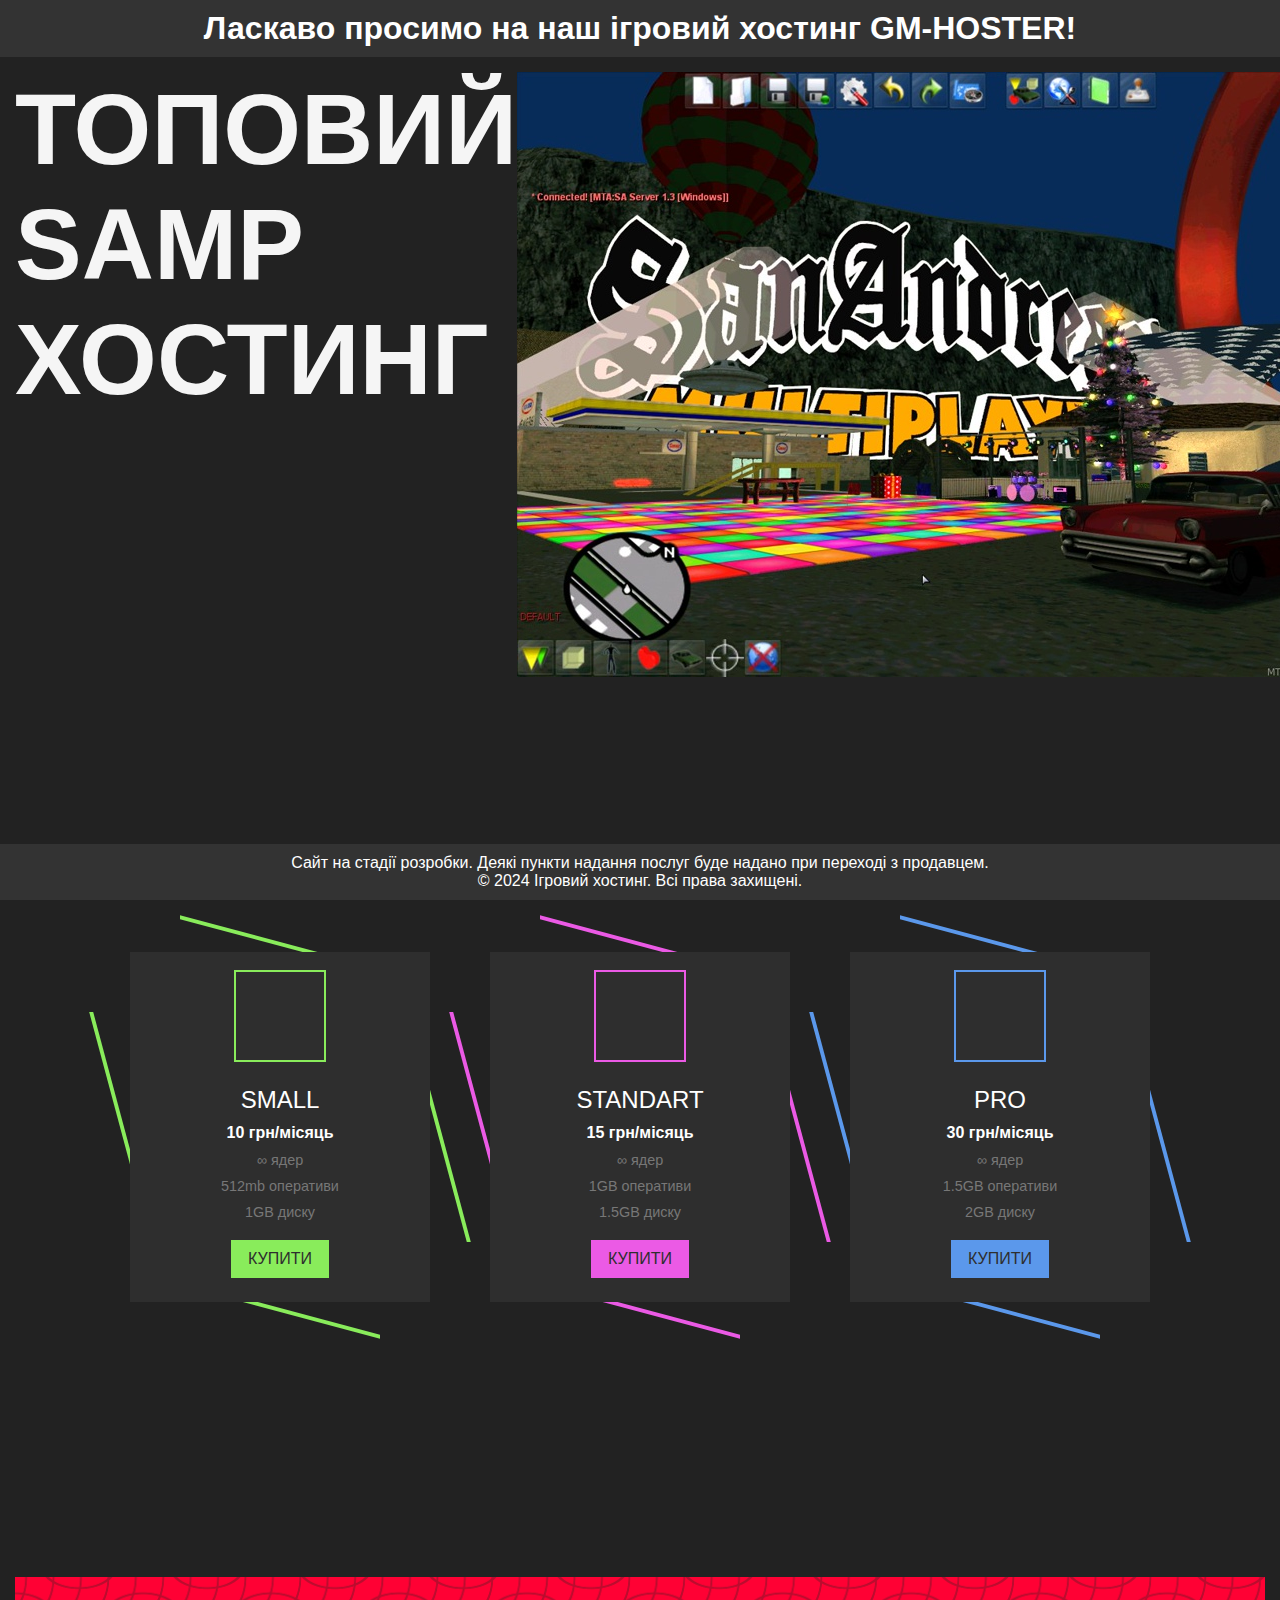
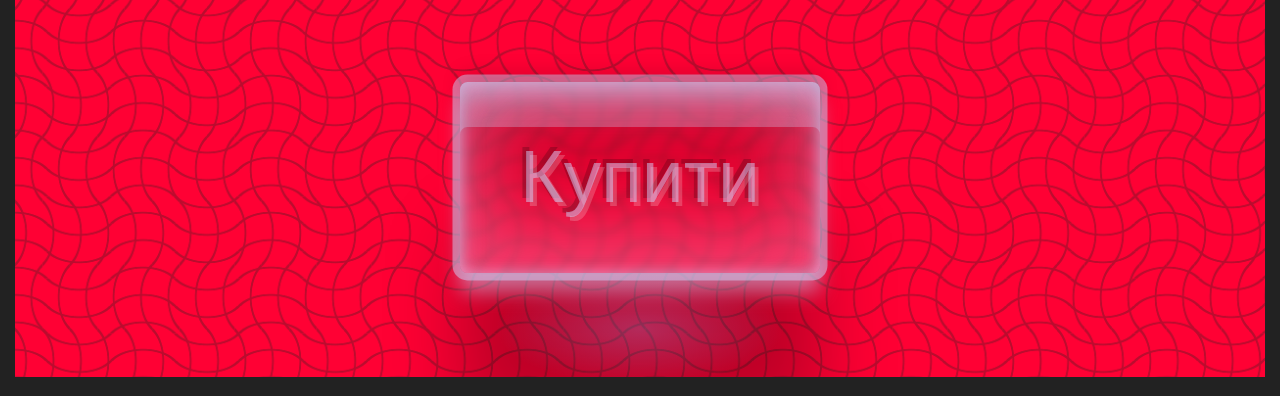
<file: index.html>
<!DOCTYPE html>
<html lang="uk">
<head>
    <meta charset="UTF-8">
    <meta name="viewport" content="width=device-width, initial-scale=1.0">
    <title>Ігровий хостинг</title>
    <link rel="stylesheet" href="css/style.css">
    <style>
        @keyframes rainbow {
    0% {color: red;}
    14% {color: orange;}
    28% {color: yellow;}
    42% {color: lime;}
    57% {color: blue;}
    71% {color: indigo;}
    85% {color: violet;}
    100% {color: red;}
}
    </style>
</head>
<body>
    <div class="header">
        <h1>Ласкаво просимо на наш ігровий хостинг GM-HOSTER!</h1>
    </div>

    <div class="main">
        <div class="maincont">
          <h1 class="textyk" style="animation-name: rainbow;
    animation-duration: 3s;
    animation-iteration-count: infinite;">ТОПОВИЙ SAMP ХОСТИНГ</h1>
          <img src="img/samp.jpg" alt="Картинка мала би тут бути......" class="kartynka">
        </div>
        <div class="blockheader"></div>
        <section class="tariff">
            <section class="card__tariff">
              <div class="card__bx" style="--clr: #89ec5b">
                <div class="card__data">
                  <div class="card__icon">
                    <i class="fa-solid fa-paintbrush"></i>
                  </div>
                  <div class="card__content">
                    <h3 class="tarifftext">SMALL</h3>
                    <h4 class="tarifftext">10 грн/місяць</h4>
                    <p>∞ ядер</p>
                    <p>512mb оперативи</p>
                    <p>1GB диску</p>
                    <a href="#buy">КУПИТИ</a>
                  </div>
                </div> 
              </div>
              <div class="card__bx" style="--clr: #eb5ae5">
                <div class="card__data">
                  <div class="card__icon">
                    <i class="fa-solid fa-code"></i>
                  </div>
                  <div class="card__content">
                    <h3 class="tarifftext">STANDART</h3>
                    <h4 class="tarifftext">15 грн/місяць</h4>
                    <p>∞ ядер</p>
                    <p>1GB оперативи</p>
                    <p>1.5GB диску</p>
                    <a href="#buy">КУПИТИ</a>
                  </div>
                </div>
              </div>
              <div class="card__bx" style="--clr: #5b98eb">
                <div class="card__data">
                  <div class="card__icon">
                    <i class="fa-brands fa-searchengin"></i>
                  </div>
                  <div class="card__content">
                    <h3 class="tarifftext">PRO</h3>
                    <h4 class="tarifftext">30 грн/місяць</h4>
                    <p>∞ ядер</p>
                    <p>1.5GB оперативи</p>
                    <p>2GB диску</p>
                    <a href="#buy">КУПИТИ</a>
                  </div>
                </div>
              </div>
          
            </section>
          
          </section>
          <div class="buy" id="buy">
            <iframe src="button/button.html" frameborder="0" width="100%" height="400px"></iframe>
          </div>
    </div>
    <div class="footer">
        <p>Сайт на стадії розробки. Деякі пункти надання послуг буде надано при переході з продавцем.</p>
        <p>© 2024 Ігровий хостинг. Всі права захищені.</p>
    </div>
</body>
</html>
</file>
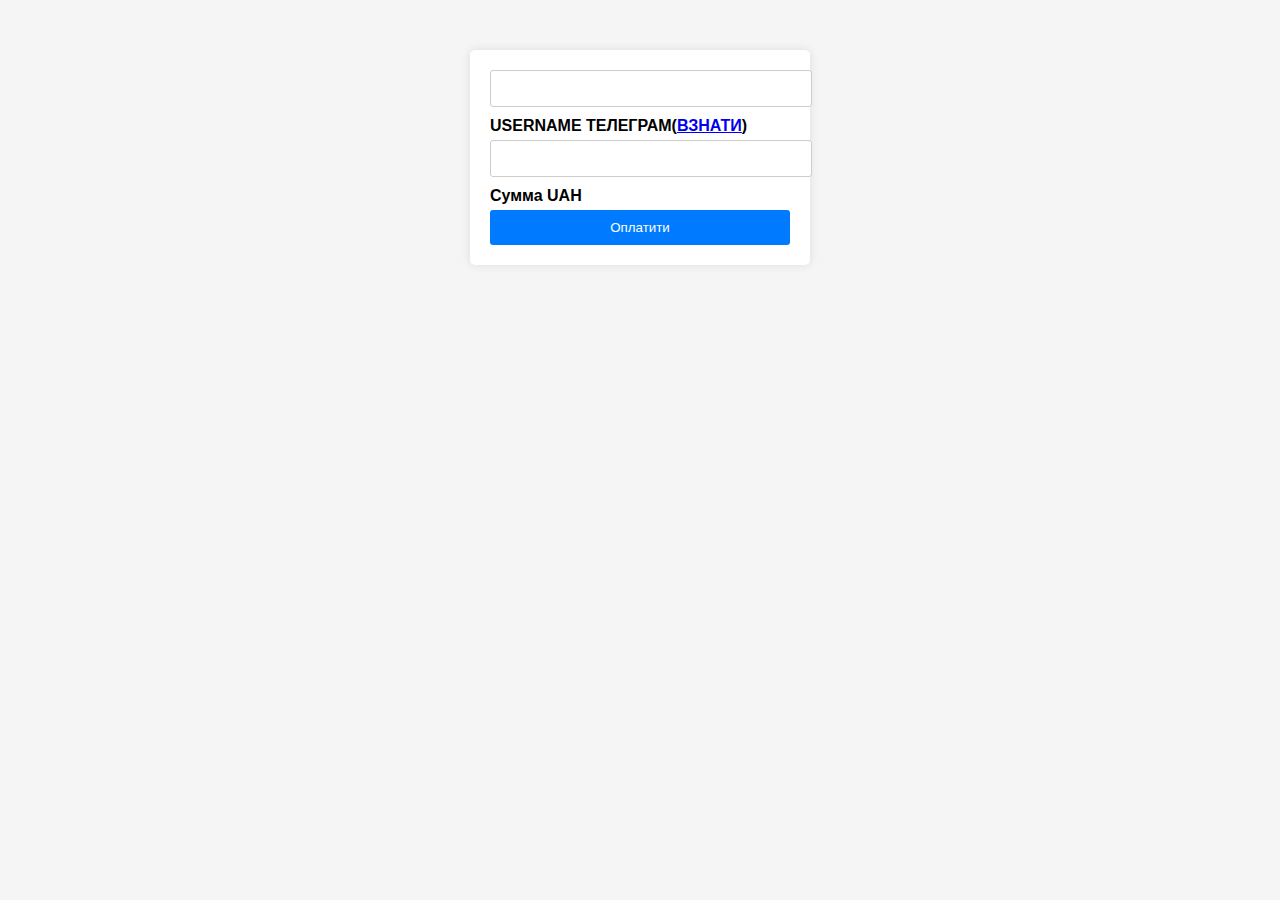
<file: pay.html>
<!DOCTYPE html>
<html lang="ru">
<head>
  <meta charset="UTF-8">
  <title>Оплата замовлення GM-HOSTER</title>
</head>
<body>
  <body style="font-family: Arial, sans-serif; background-color: #f5f5f5;">
    <form action="https://donate.benenecraft.net/submitgm.php" class="form" style="margin: 50px auto; max-width: 300px; padding: 20px; background-color: #fff; border-radius: 5px; box-shadow: 0 0 10px rgba(0, 0, 0, 0.1);">
        <input type="text" name="name" id="name" style="width: 100%; padding: 10px; margin-bottom: 10px; border: 1px solid #ccc; border-radius: 3px;" required><label for="name" style="font-weight: bold; margin-bottom: 5px; display: block;">USERNAME ТЕЛЕГРАМ(<a href="https://telegram.gm-web.pp.ua/index.html">ВЗНАТИ</a>)</label>
        <input type="text" name="sum" id="sum" style="width: 100%; padding: 10px; margin-bottom: 10px; border: 1px solid #ccc; border-radius: 3px;" required><label for="sum" style="font-weight: bold; margin-bottom: 5px; display: block;">Сумма UAH</label>
        <button type="submit" style="width: 100%; background-color: #007bff; color: #fff; border: none; padding: 10px; border-radius: 3px; cursor: pointer;">Оплатити</button>
    </form>
</body>
</body>
</html>
</file>
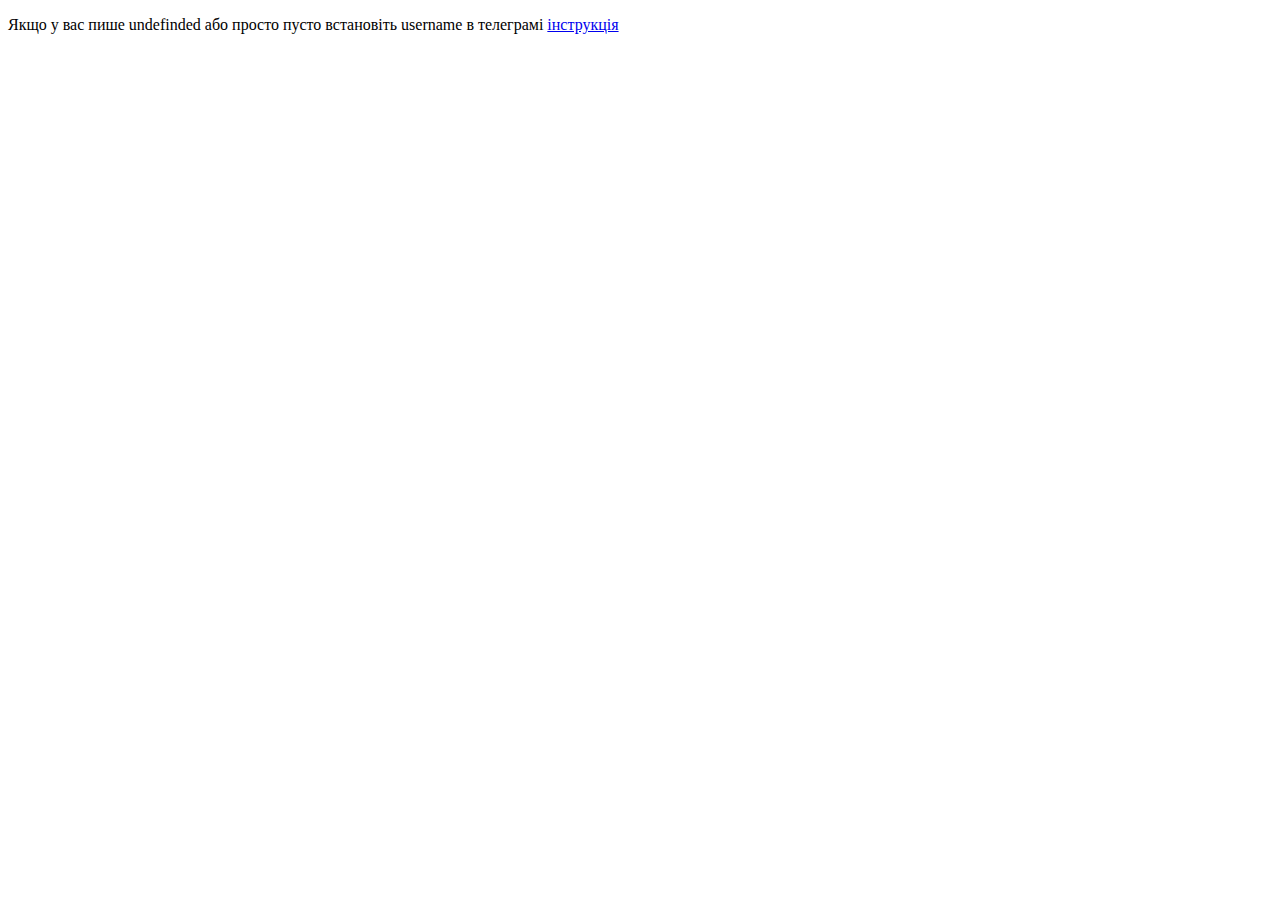
<file: user.html>
<!DOCTYPE html>
<html lang="ru">
<head>
  <meta charset="UTF-8">
  <script type="text/javascript">
  function onTelegramAuth(user) {
    alert('Ваш телеграм username ', @' + user.username;
  }
</script>
</head>
<body>
  <script async src="https://telegram.org/js/telegram-widget.js?22" data-telegram-login="gmhoster_bot" data-size="large" data-onauth="onTelegramAuth(user)"></script>

<p>Якщо у вас пише undefinded або просто пусто встановіть username в телеграмі <a href="https://www.youtube.com/watch?v=AJCzF7sPoI0">інструкція</a></p>
</body>
</html>
</file>
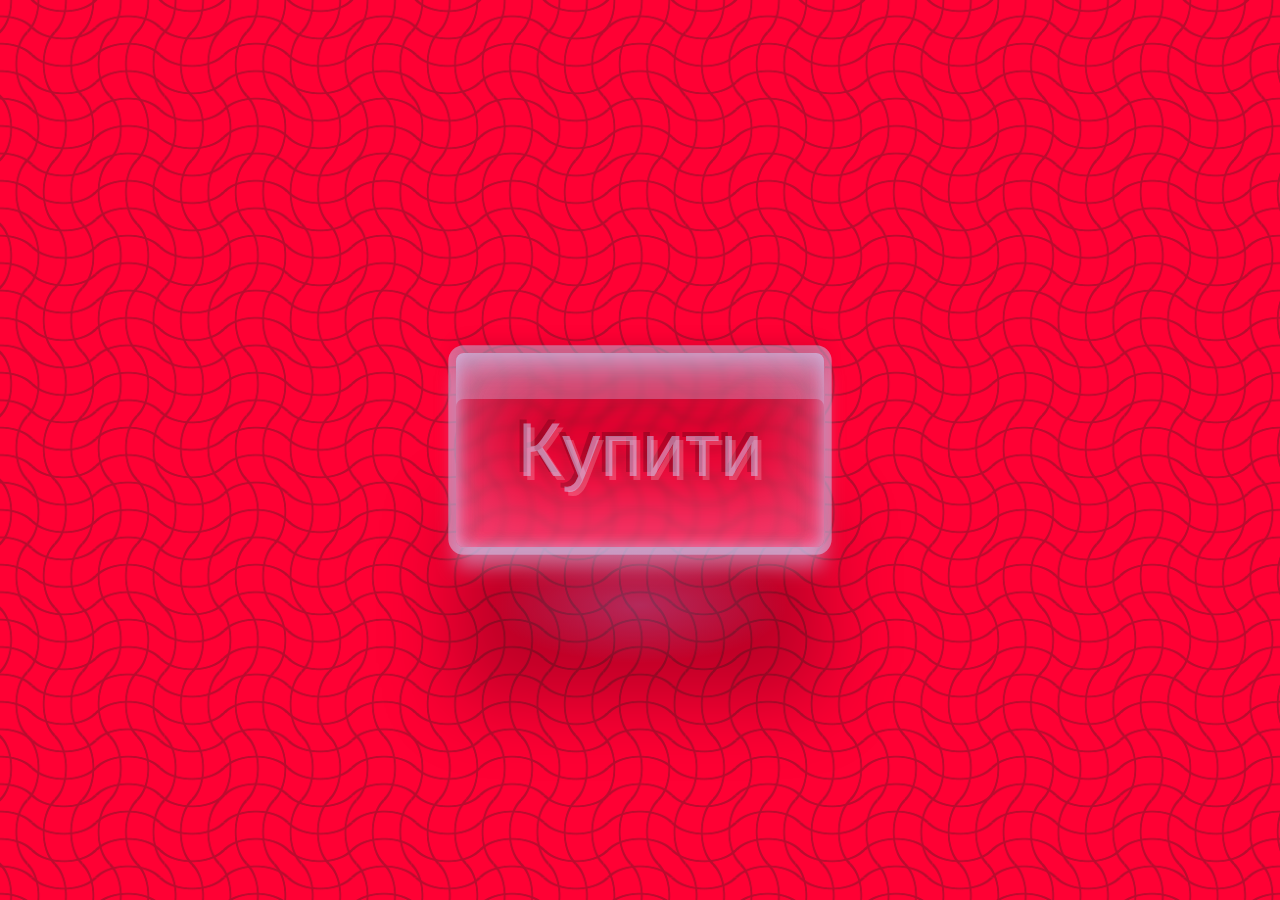
<file: button/button.html>
<!DOCTYPE html>
<html lang="en">
<head>
    <meta charset="UTF-8">
    <meta name="viewport" content="width=device-width, initial-scale=1.0">
    <link rel="stylesheet" href="style.css">
    <title>Document</title>
</head>
<body>
    <FORM target="_blank" action="https://t.me/Prosto_Cozdatel">
    <button type="submit" class="glassy">Купити </button>
    <button class="glass2" style="display: none;">Glass 2</button> 
</FORM>
</body>
</html>
</file>
<file: css/style.css>
body {
    font-family: Arial, sans-serif;
    background-color: #f4f4f4;
    margin: 0;
    padding: 0;
}
.header {
    background-color: #333;
    color: #fff;
    padding: 10px;
    text-align: center;
}
.main {
    margin: 15px;
}
.footer {
    background-color: #333;
    color: #fff;
    text-align: center;
    padding: 10px;
    position: fixed;
    bottom: 0;
    width: 100%;
}
/*==================== GOOGLE FONTS ====================*/
@import url("https://fonts.googleapis.com/css2?family=Poppins:wght@400;500;700&display=swap");

/*==================== VARIABLES CSS ====================*/
:root {
    /*========== Colors ==========*/
    --text-color: #000000;
    --bg-color: #222222;
  
    /*========== Font and typography ==========*/
    --body-font: "Poppins", sans-serif;
    --normal-font-size: 0.938rem;
  }
  
  @media screen and (min-width: 968px) {
    :root {
      --normal-font-size: 1rem;
    }
  }
  
  /*==================== BASE ====================*/
  *,
  *:after,
  *:before {
    padding: 0;
    margin: 0;
    box-sizing: border-box;
  }
  
  body {
    font-size: var(--normal-font-size);
    background-color: var(--bg-color);
    color: var(--text-color);
    font-weight: 400;
    font-family: var(--body-font);
    transition: all 0.2s ease;
  }
  
  /*==================== REUSABLE CSS CLASSES ====================*/
  .tariff {
    max-width: 1140px;
    width: 100%;
    margin: 0 auto;
    padding: 3rem 0;
    min-height: 100vh;
    display: grid;
    place-items: center;
  }
  
  /*==================== SERVICE CARD ====================*/
  .card__tariff {
    display: flex;
    flex-wrap: wrap;
    gap: 60px;
    justify-content: center;
    width: 100%;
    max-width: 90%;
    margin: auto;
    padding: 60px 0;
  }
  .card__bx {
    --dark-color: #2e2e2e;
    --dark-alt-color: #777777;
    --white-color: #ffffff;
    --button-color: #333333;
    --transition: 0.5s ease-in-out;
  
    font-family: inherit;
    height: 350px;
    width: 300px;
    position: relative;
    display: flex;
    justify-content: center;
    align-items: center;
    background: var(--dark-color);
    transition: var(--transition);
  }
  .card__bx::before,
  .card__bx::after {
    content: "";
    position: absolute;
    z-index: -1;
    transition: var(--transition);
  }
  .card__bx::before {
    inset: -10px 50px;
    border-top: 4px solid var(--clr);
    transform: skewY(15deg);
    border-bottom: 4px solid var(--clr);
  }
  .card__bx:hover::before {
    inset: -10px 40px;
    transform: skewY(0deg);
  }
  .card__bx::after {
    inset: 60px -10px;
    border-left: 4px solid var(--clr);
    transform: skew(15deg);
    border-right: 4px solid var(--clr);
  }
  .card__bx:hover::after {
    inset: 40px -10px;
    transform: skew(0deg);
  }
  .card__bx .card__data {
    position: relative;
    display: flex;
    justify-content: center;
    align-items: center;
    flex-direction: column;
    gap: 30px;
    text-align: center;
    padding: 0 20px;
    height: 100%;
    width: 100%;
    overflow: hidden;
  }
  .card__bx .card__data .card__icon {
    height: 80px;
    width: 80px;
    display: flex;
    justify-content: center;
    align-items: center;
    font-size: 3rem;
    color: var(--text-color);
    background-color: var(--dark-color);
    transition: var(--transition);
  }
  .card__bx .card__data .card__icon {
    color: var(--clr);
    box-shadow: 0 0 0 4px var(--dark-color), 0 0 0 6px var(--clr);
  }
  .card__bx:hover .card__data .card__icon {
    color: var(--dark-color);
    background-color: var(--clr);
    box-shadow: 0 0 0 4px var(--dark-color), 0 0 0 300px var(--clr);
  }
  .card__bx .card__data .card__content {
    display: flex;
    justify-content: center;
    align-items: center;
    flex-direction: column;
    gap: 10px;
  }
  .maincont{
    display: flex;
  }
  .textyk{
    color: whitesmoke;
    font-size: 100px;
  }
  .card__bx .card__data h3 {
    font-size: 1.5rem;
    font-weight: 500;}
  .card__bx .card__data .tarifftext {
    
    color: var(--white-color);
    transition: var(--transition);
  }
  .card__bx:hover .card__data .tarifftext {
    color: var(--dark-color);
    transition: var(--transition);
  }
  
  .card__bx .card__data p {
    font-size: 0.9rem;
    color: var(--dark-alt-color);
    transition: var(--transition);
  }
  .card__bx:hover .card__data p {
    color: var(--dark-color);
    transition: var(--transition);
  }
  .card__bx .card__data a {
    position: relative;
    display: inline-flex;
    padding: 8px 15px;
    text-decoration: none;
    font-weight: 500;
    margin-top: 10px;
    border: 2px solid var(--clr);
    color: var(--dark-color);
    background-color: var(--clr);
    transition: var(--transition);
  }
  .card__bx:hover .card__data a {
    color: var(--clr);
    background-color: var(--dark-color);
  }
  .card__bx:hover .card__data a:hover {
    border-color: var(--dark-color);
    color: var(--dark-color);
    background-color: var(--clr);
  }
  @media screen and (max-width: 700px){
    .maincont{
      display: none;
    }
  }
</file>
<file: button/style.css>
/* author: https://codepen.io/ghaste/pen/RwOEMwO
Amit */
@import url("https://fonts.googleapis.com/css2?family=Bowlby+One+SC&display=swap");
:root {
  --h: 233;
  --s: 90%;
  --l: 90%;
}

html {
  background: radial-gradient(farthest-side at -33.33% 50%, #0000 52%, #ba0c2e 54% 57%, #0000 59%) 0 calc(128px/2), radial-gradient(farthest-side at 50% 133.33%, #0000 52%, #ba0c2e 54% 57%, #0000 59%) calc(128px/2) 0, radial-gradient(farthest-side at 133.33% 50%, #0000 52%, #ba0c2e 54% 57%, #0000 59%), radial-gradient(farthest-side at 50% -33.33%, #0000 52%, #ba0c2e 54% 57%, #0000 59%), #ff0134;
  background-size: calc(128px/4.667) 128px, 128px calc(128px/4.667);
}

.glassy {
  all: unset;
  text-align: center;
  transition: 0.2s ease-in-out;
  padding: 0.5em 0.8em;
  background-color: #0000;
  border-radius: 0.1em;
  background-image: linear-gradient(#0003, #0000);
  font-family: "Bowlby One SC", sans-serif;
  font-size: 6vw;
  color: hsl(var(--h) var(--s) var(--l)/0.5);
  text-shadow: 0.05em 0.05em 0 #fff3, -0.05em -0.05em 0 #0003;
  box-shadow: 0 -0.125em 0.25em #0002, 0 0.25em 0.25em hsl(var(--h) var(--s) var(--l)/0.5), 0 0 0 0.1em hsl(var(--h) var(--s) var(--l)/0.5), 0 0.175em 0.3em hsl(var(--h) var(--s) var(--l)/0.5) inset, 0 -0.025em 0.175em hsl(var(--h) var(--s) var(--l)/0.4) inset, 0 -0.25em 1em 0.3em hsl(var(--h) var(--s) var(--l)/0.3) inset, 0 0.6em 0 hsl(var(--h) var(--s) var(--l)/0.3) inset, 0 2em 1em #0004;
  backdrop-filter: blur(0.05em);
}
.glassy:active {
  backdrop-filter: blur(0.02em);
  box-shadow: 0 -0.125em 0.25em #0002, 0 0.25em 0.25em hsl(var(--h) var(--s) var(--l)/0.5), 0 0 0 0.1em hsl(var(--h) var(--s) var(--l)/0.5), 0 0.175em 0.3em hsl(var(--h) var(--s) var(--l)/0.8) inset, 0 -0.025em 0.175em hsl(var(--h) var(--s) var(--l)/0.4) inset, 0 -0.25em 1em 0.3em hsl(var(--h) var(--s) var(--l)/0.3) inset, 0 0.6em 0 hsl(var(--h) var(--s) var(--l)/0.3) inset, 0 1em 0.5em #0004;
  translate: 0 0.1em;
}
.glassy:before {
  content: "";
  position: absolute;
  top: 100%;
  width: 80%;
  left: 10%;
  height: 1.5em;
  background-image: radial-gradient(100% 100% at center, hsl(var(--h), var(--s), 80%, 0.25), hsl(var(--h), var(--s), 80%, 0) 50%);
}
.glassy:after {
  content: "";
  inset: 0;
  top: 0.5em;
  position: absolute;
  background-image: linear-gradient(105deg, transparent 20%, hsl(var(--h) var(--s) var(--l)/0.2) 20%, hsl(var(--h) var(--s) var(--l)/0.2) 30%, transparent 30%, transparent 32%, hsl(var(--h) var(--s) var(--l)/0.2) 5%, hsl(var(--h) var(--s) var(--l)/0.2) 40%, transparent 0%);
  background-size: 400% 100%;
  background-position: 100% 0%;
  transition: 0.3s ease;
}
.glassy:active:after {
  background-position: -50% 0%;
}

.glass2 {
  all: unset;
  --h: 333;
  text-align: center;
  transition: 0.2s ease-in-out;
  padding: 0.5em 0.8em;
  background-color: #0000;
  background-image: linear-gradient(#0003, #0000);
  font-family: "Bowlby One SC", sans-serif;
  font-size: 6vw;
  color: hsl(var(--h) var(--s) var(--l)/0.8);
  text-shadow: 0.05em 0.05em 0 #fff3, -0.05em -0.05em 0 #0003;
  border-radius: 0.25em;
  box-shadow: inset 0 0.1em 0 0.06em hsl(var(--h) var(--s) var(--l)/0.4), inset 0 0 0.1em 0.1em hsl(var(--h) var(--s) var(--l)/0.4), 0 -0.4em 0 hsl(var(--h) var(--s) var(--l)/0.4) inset, 0 1em 0.5em -0.25em #0004;
  backdrop-filter: blur(0.05em);
  position: relative;
}
.glass2:active {
  backdrop-filter: blur(0.02em);
  box-shadow: inset 0 0.1em 0 0.06em hsl(var(--h) var(--s) var(--l)/0.4), inset 0 0 0.1em 0.1em hsl(var(--h) var(--s) var(--l)/0.4), 0 -0.4em 0 hsl(var(--h) var(--s) var(--l)/0.4) inset, 0 0.7em 0.5em -0.25em #0004;
  translate: 0 0.1em;
}
.glass2:before {
  position: absolute;
  z-index: -1;
  content: "";
  inset: 0.2em;
  opacity: 0.5;
  background: url("#");
}

body {
  margin: 0;
  min-height: 100vh;
  display: grid;
  place-content: center;
  gap: 10em;
}
</file>
